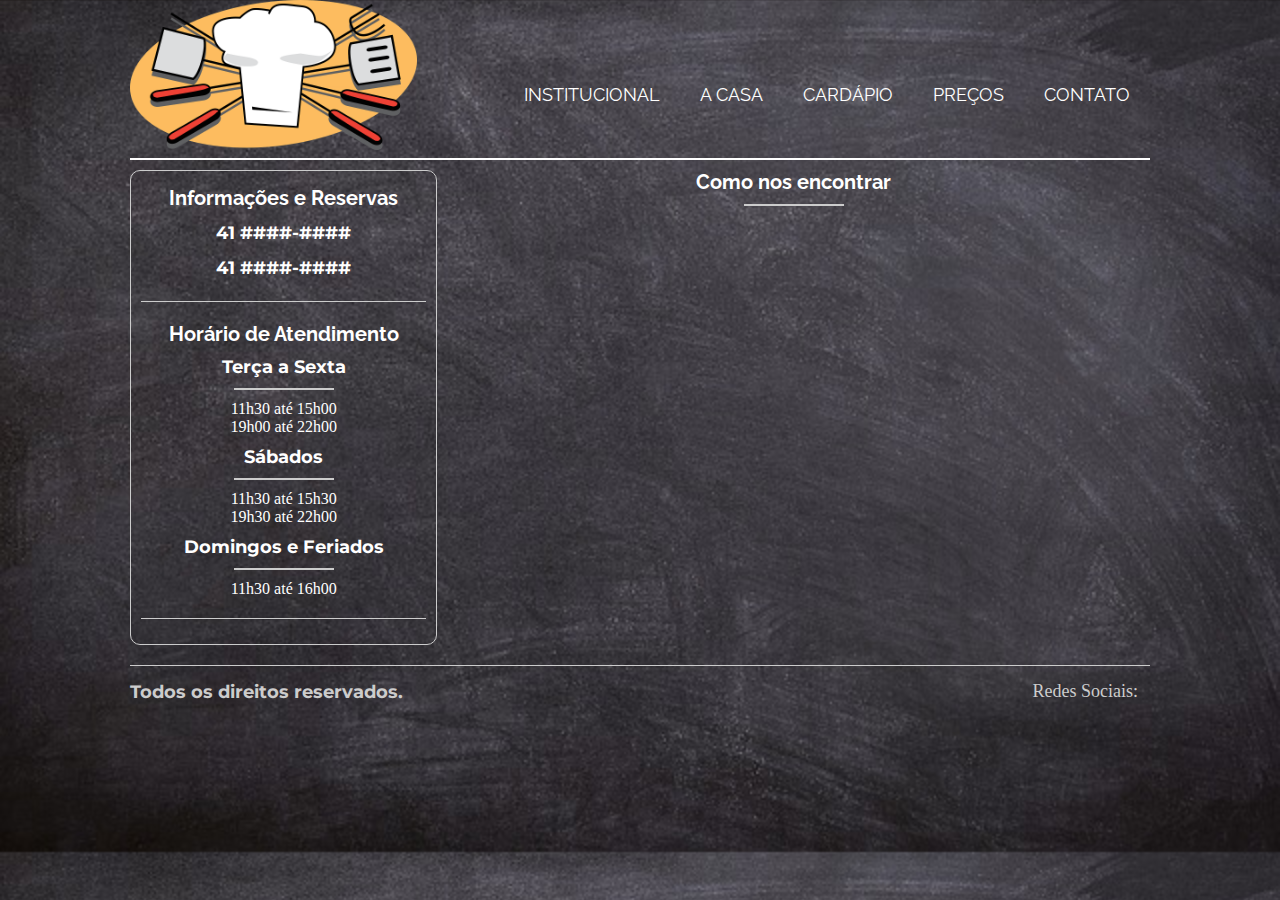
<file: contato.html>
<!DOCTYPE html>
<html lang="pt-BR">
<head>
	<!--Metas importantes-->
	<meta charset="utf-8">
	<meta http-equiv="X-UA-Compatible" content="IE=edge">
	
	<!--links externos-->
	<link rel="stylesheet" href="assets/css/estilo.css">
	<link href="https://fonts.googleapis.com/css?family=Montserrat|Raleway&display=swap" rel="stylesheet"> 
	<link rel="stylesheet" href="https://use.fontawesome.com/releases/v5.6.3/css/all.css" integrity="sha384-UHRtZLI+pbxtHCWp1t77Bi1L4ZtiqrqD80Kn4Z8NTSRyMA2Fd33n5dQ8lWUE00s/" crossorigin="anonymous">


	<!--Titulo página-->
	<title>Churrascaria Padrão</title>
</head>
<body>

	<header id="header">
		<div class="container">
			<div class="logo">
				<a href="index.html"><img src="assets/img/logo.png" /></a>
			</div>	
			<div >
				<nav class="menu">
					<ul>
						<li><a href="institucional.html" title="">institucional</a></li>
						<li><a href="casa.html" title="">a casa</a></li>
						<li>
							<a href="" title="">cardápio</a>
							<i class="fas fa-sort-down"></i>
							<ul>
								<a href="" title=""><li>carnes</li></a>
								<a href="" title=""><li>acompanhamentos</li></a>
								<a href="" title=""><li>bebidas</li></a>
								<a href="" title=""><li>sobremesas</li></a>
								<a href="" title=""><li>infantil</li></a>
							</ul>
						</li>
						<li><a href="precos.html" title="">preços</a></li>
						<li><a href="contato.html" title="">contato</a></li>
					</ul>
				</nav>
			</div>
		</div>
	</header><!-- /header -->
	
	<section id="geral">
		<div class="container">
			<div class="informacoes">
				<div class="reservas">
					<h1>Informações e Reservas</h1>
					<h2>41 ####-####</h2>
					<h2>41 ####-####</h2>
				</div>
				<div class="horarios">
					<h1>Horário de Atendimento</h1>
					<div class="horas">
						<h2>Terça a Sexta</h2>
						<div class="separa"></div>
						<span>11h30 até 15h00</span>
						<span>19h00 até 22h00</span>
					</div>
					<div class="horas">
						<h2>Sábados</h2>
						<div class="separa"></div>
						<span>11h30 até 15h30</span>
						<span>19h30 até 22h00</span>
					</div>
					<div class="horas">
						<h2>Domingos e Feriados</h2>
						<div class="separa"></div>
						<span>11h30 até 16h00</span>
					</div>
				</div>
			</div>
			<div class="endereco">
				<h1>Como nos encontrar</h1>
				<div class="separa"></div>
				<iframe src="https://www.google.com/maps/embed?pb=!1m18!1m12!1m3!1d3602.837149219569!2d-49.28593108560528!3d-25.44370748378216!2m3!1f0!2f0!3f0!3m2!1i1024!2i768!4f13.1!3m3!1m2!1s0x94dce477e5a3cdcb%3A0x4b6e0e2091f3bc96!2sAv.+Sete+de+Setembro%2C+4682+-+Cristo+Rei%2C+Curitiba+-+PR%2C+13950-000!5e0!3m2!1spt-BR!2sbr!4v1563136363962!5m2!1spt-BR!2sbr" width="450" height="400" frameborder="0" style="border:0" allowfullscreen></iframe>
			</div>
		</div>
	</section>

	<footer id="footer">
		<div class="container">
			<div class="copy">
				<h2>Todos os direitos reservados.</h2>
			</div>
			<div class="social">
				Redes Sociais: 
				<a href=""><i class="fab fa-facebook-square"></i></a>
				<a href=""><i class="fab fa-twitter-square"></i></a>
				<a href=""><i class="fab fa-instagram"></i></a>
			</div>
		</div>
	</footer>
</body>
</html>
</file>
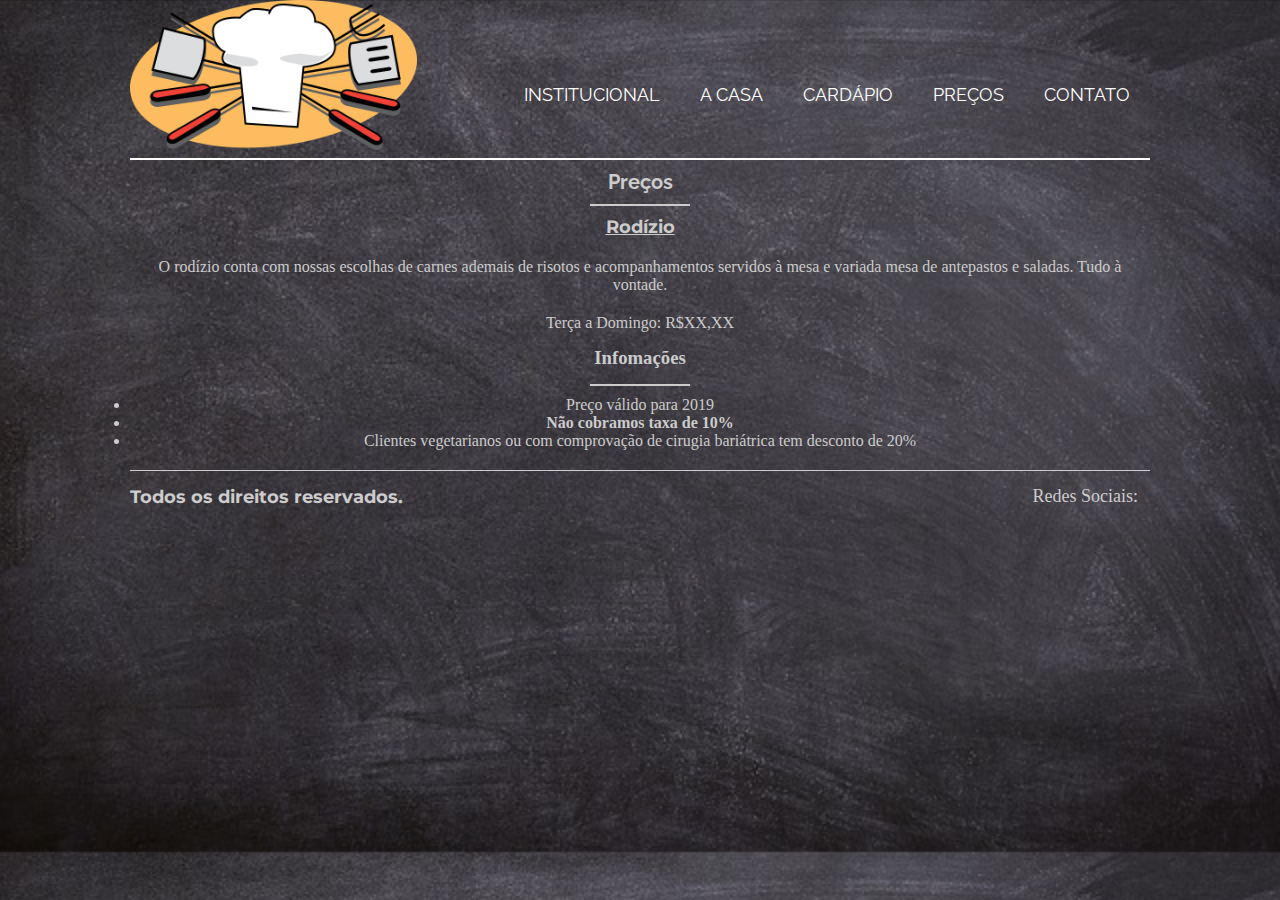
<file: precos.html>
<!DOCTYPE html>
<html lang="pt-BR">
<head>
	<!--Metas importantes-->
	<meta charset="utf-8">
	<meta http-equiv="X-UA-Compatible" content="IE=edge">
	
	<!--links externos-->
	<link rel="stylesheet" href="assets/css/estilo.css">
	<link href="https://fonts.googleapis.com/css?family=Montserrat|Raleway&display=swap" rel="stylesheet"> 
	<link rel="stylesheet" href="https://use.fontawesome.com/releases/v5.6.3/css/all.css" integrity="sha384-UHRtZLI+pbxtHCWp1t77Bi1L4ZtiqrqD80Kn4Z8NTSRyMA2Fd33n5dQ8lWUE00s/" crossorigin="anonymous">


	<!--Titulo página-->
	<title>Churrascaria Padrão</title>
</head>
<body>

	<header id="header">
		<div class="container">
			<div class="logo">
				<a href="index.html"><img src="assets/img/logo.png" /></a>
			</div>	
			<div >
				<nav class="menu">
					<ul>
						<li><a href="institucional.html" title="">institucional</a></li>
						<li><a href="casa.html" title="">a casa</a></li>
						<li>
							<a href="" title="">cardápio</a>
							<i class="fas fa-sort-down"></i>
							<ul>
								<a href="" title=""><li>carnes</li></a>
								<a href="" title=""><li>acompanhamentos</li></a>
								<a href="" title=""><li>bebidas</li></a>
								<a href="" title=""><li>sobremesas</li></a>
								<a href="" title=""><li>infantil</li></a>
							</ul>
						</li>
						<li><a href="precos.html" title="">preços</a></li>
						<li><a href="" title="">contato</a></li>
					</ul>
				</nav>
			</div>
		</div>
	</header><!-- /header -->
	
	<section id="precos">
		<div class="container">
			<div class="valores">
				<h1>Preços</h1>
				<div class="separa"></div>	
				<h2> <u>Rodízio</u></h2>
				<p> O rodízio conta com nossas escolhas de carnes ademais de risotos e acompanhamentos servidos à mesa e variada mesa de antepastos e saladas. Tudo à vontade.</p>
				<p>Terça a Domingo: R$XX,XX</p>
				<div class="infos">
					<h3>Infomações</h3>
					<div class="separa"></div>
					<ul>
						<li>Preço válido para 2019</li>
						<li><strong>Não cobramos taxa de 10%</strong></li>
						<li>Clientes vegetarianos ou com comprovação de cirugia bariátrica tem desconto de 20%</li>
					</ul>
				</div>
			</div>
		</div>
	</section>

	<footer id="footer">
		<div class="container">
			<div class="copy">
				<h2>Todos os direitos reservados.</h2>
			</div>
			<div class="social">
				Redes Sociais: 
				<a href=""><i class="fab fa-facebook-square"></i></a>
				<a href=""><i class="fab fa-twitter-square"></i></a>
				<a href=""><i class="fab fa-instagram"></i></a>
			</div>
		</div>
	</footer>
</body>
</html>
</file>
<file: assets/css/estilo.css>
*{margin:0;padding:0}body{background:#000 url(../img/fundo.jpg);background-size:cover}.container{width:1020px;display:flex;justify-content:space-between;margin:auto}h1{text-align:center;font-family:Raleway,sans-serif;font-size:20px}h2{font-size:18px;font-family:Montserrat,sans-serif}.separa{margin:10px auto;height:2px;width:100px;background-color:#CCC}.limpa{clear:both}#header{font-family:Raleway,sans-serif;font-size:18px;height:150px;display:flex;justify-content:space-between;margin-bottom:20px}#header .container{border-bottom:2px solid #FFF}#header .logo a{justify-content:space-between;display:flex;width:100px;height:150px;margin-bottom:8px}#header .menu{color:#FFF}#header .menu ul{height:150px;line-height:150px;list-style:none;float:left}#header .menu li{padding:20px;position:relative;float:left}#header .menu li a{text-transform:uppercase;text-decoration:none;color:#FFF}#header .menu li a:hover{color:#FFF}#header .menu li>ul{z-index:10;height:20px;line-height:20px;position:absolute;top:105px;left:-20px;display:none}#header .menu li>ul li{width:150px;border:1px solid #CCC;text-align:center;background-color:#5c5c5c;padding:15px;font-size:14px}#header .menu li>ul li:hover{background-color:#CCC}#header .menu li:hover ul{background-color:#5c5c5c;display:flex;flex-direction:column;justify-content:space-between;align-items:center;height:45px}#geral{color:#FFF}#geral .container .informacoes{width:30%;border:1px solid #CCC;border-radius:10px}#geral .container .informacoes .reservas{padding-bottom:15px;text-align:center;line-height:35px;margin:10px;border-bottom:1px solid #CCC}#geral .container .informacoes .horarios{padding:10px 0;text-align:center;margin:10px;border-bottom:1px solid #CCC}#geral .container .informacoes .horarios .horas{text-align:center;margin:10px}#geral .container .informacoes .horarios .horas span{display:block}#geral .container .apresentacao{width:70%;margin-bottom:25px}#geral .container .apresentacao .galeria{margin:15px auto;width:80%;min-height:320px;position:relative;overflow:hidden;border:3px solid #CCC;border-radius:50%}#geral .container .apresentacao .galeria img{text-align:start;width:100%;height:auto}#geral .container .apresentacao .galeria .fotos{position:absolute;opacity:0;animation:animacao;animation-duration:20s;animation-iteration-count:infinite}@keyframes animacao{25%{opacity:1;transform:scale(1.1,1.1)}50%{opacity:0}}#geral .container .apresentacao .galeria .fotos:nth-child(2){animation-delay:5s}#geral .container .apresentacao .galeria .fotos:nth-child(3){animation-delay:10s}#geral .container .apresentacao .galeria .fotos:nth-child(4){animation-delay:15s}#geral .container .endereco{width:70%;margin-bottom:25px;text-align:center}#footer{padding:20px 0}#footer .container{font-size:18px;padding-top:15px;color:#CCC;border-top:1px solid #CCC}#footer .container a{text-decoration:none;color:#CCC;padding:2px}#historia .container{color:#CCC}#historia .container .MVV{border:1px solid #CCC;border-radius:5px;width:30%;padding:5px}#historia .container .MVV .secao{margin:15px 0;text-align:center;text-indent:justify}#historia .container .MVV .secao ul{list-style:none}#historia .container .historico{width:70%}#historia .container .historico .conteudo{display:flex}#historia .container .historico .conteudo .texto{width:75%;padding:15px;text-align:justify}#historia .container .historico .conteudo .texto p{margin-bottom:10px}#historia .container .historico .conteudo .figura{width:25%}#historia .container .historico .conteudo .figura img{width:100%;height:100%}#galeriadefotos .container{flex-direction:column}#galeriadefotos .container .foto-principal{width:100%}#galeriadefotos .container .foto-principal .imagens{text-align:center}#galeriadefotos .container .foto-principal .imagens img{border-radius:50%;width:60%}#galeriadefotos .container .foto-principal .textos{font-size:13px;line-height:14px;text-align:justify;font-family:Montserrat,sans-serif;color:#CCC}#galeriadefotos .container .pnq-galeria{width:100%;display:flex;flex-direction:row;flex-wrap:wrap;justify-content:space-between}#galeriadefotos .container .pnq-galeria>.card{flex:1;margin:20px}#galeriadefotos .container .pnq-galeria>.card .imagens{text-align:center}#galeriadefotos .container .pnq-galeria>.card .imagens img{border-radius:50%;width:300px;height:300px}#galeriadefotos .container .pnq-galeria>.card .textos{text-align:justify;font-size:13px;line-height:14px;font-family:Montserrat,sans-serif;color:#CCC}#precos .container .valores{width:100%;color:#CCC;text-align:center}#precos .container .valores p{margin-top:20px;line-height:18px}#precos .container .valores h3{margin:15px 0}
</file>
